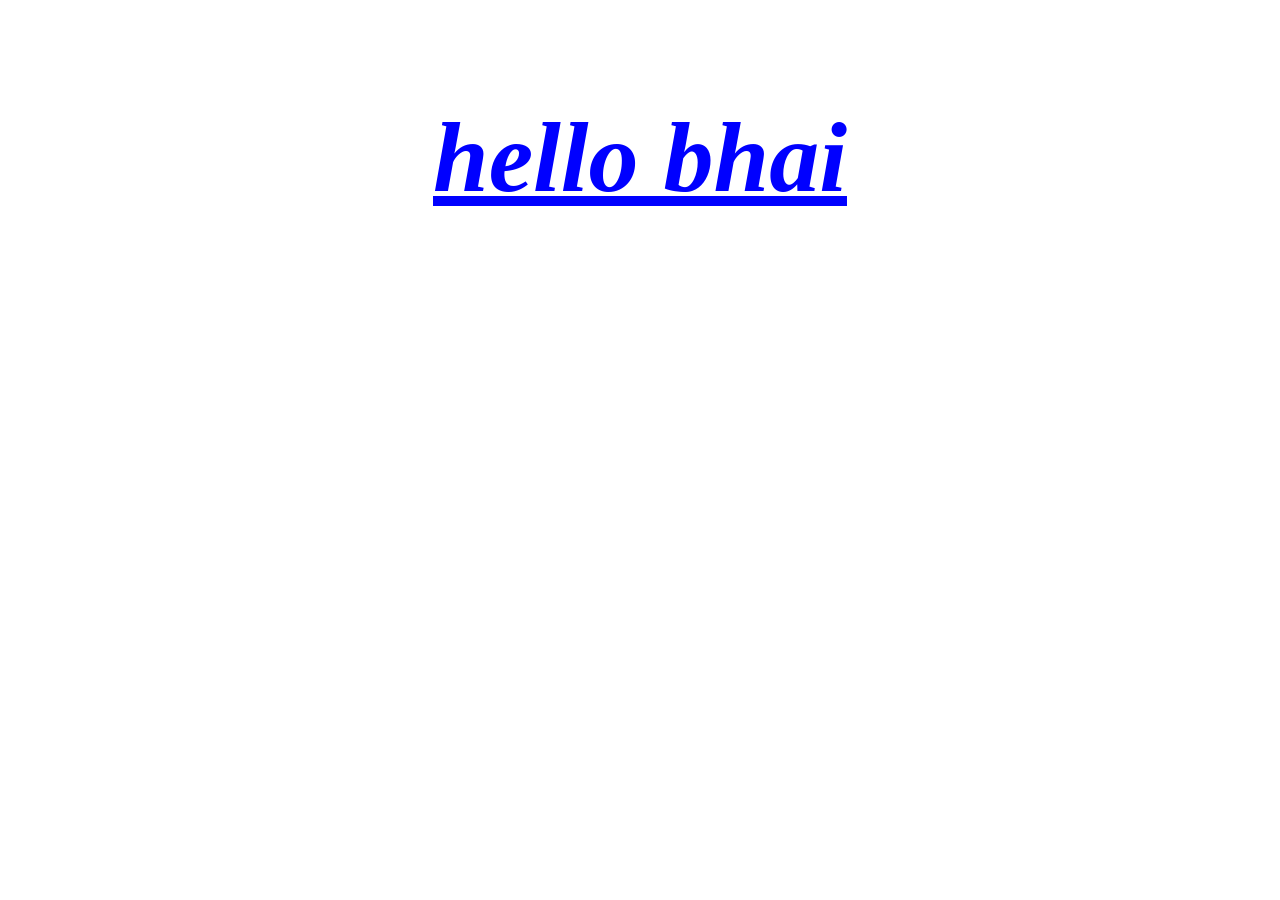
<file: index.html>
<!DOCTYPE html>
<html lang="en">
<head>
    <meta charset="UTF-8">
    <meta name="viewport" content="width=device-width, initial-scale=1.0">
    <title>css</title>
    <link rel="stylesheet" href="index.css">
</head>
<body>
    <p>hello bhai</p>
   
</body>
</html>
</file>
<file: index.css>
p{
   color: blue;
   text-align: center;
   height: 60px;
   font-family: 'Times New Roman', Times, serif;
   font-size: 100px;
   font-style: italic;
   font-weight: bolder;
   text-decoration: underline;

}
</file>
